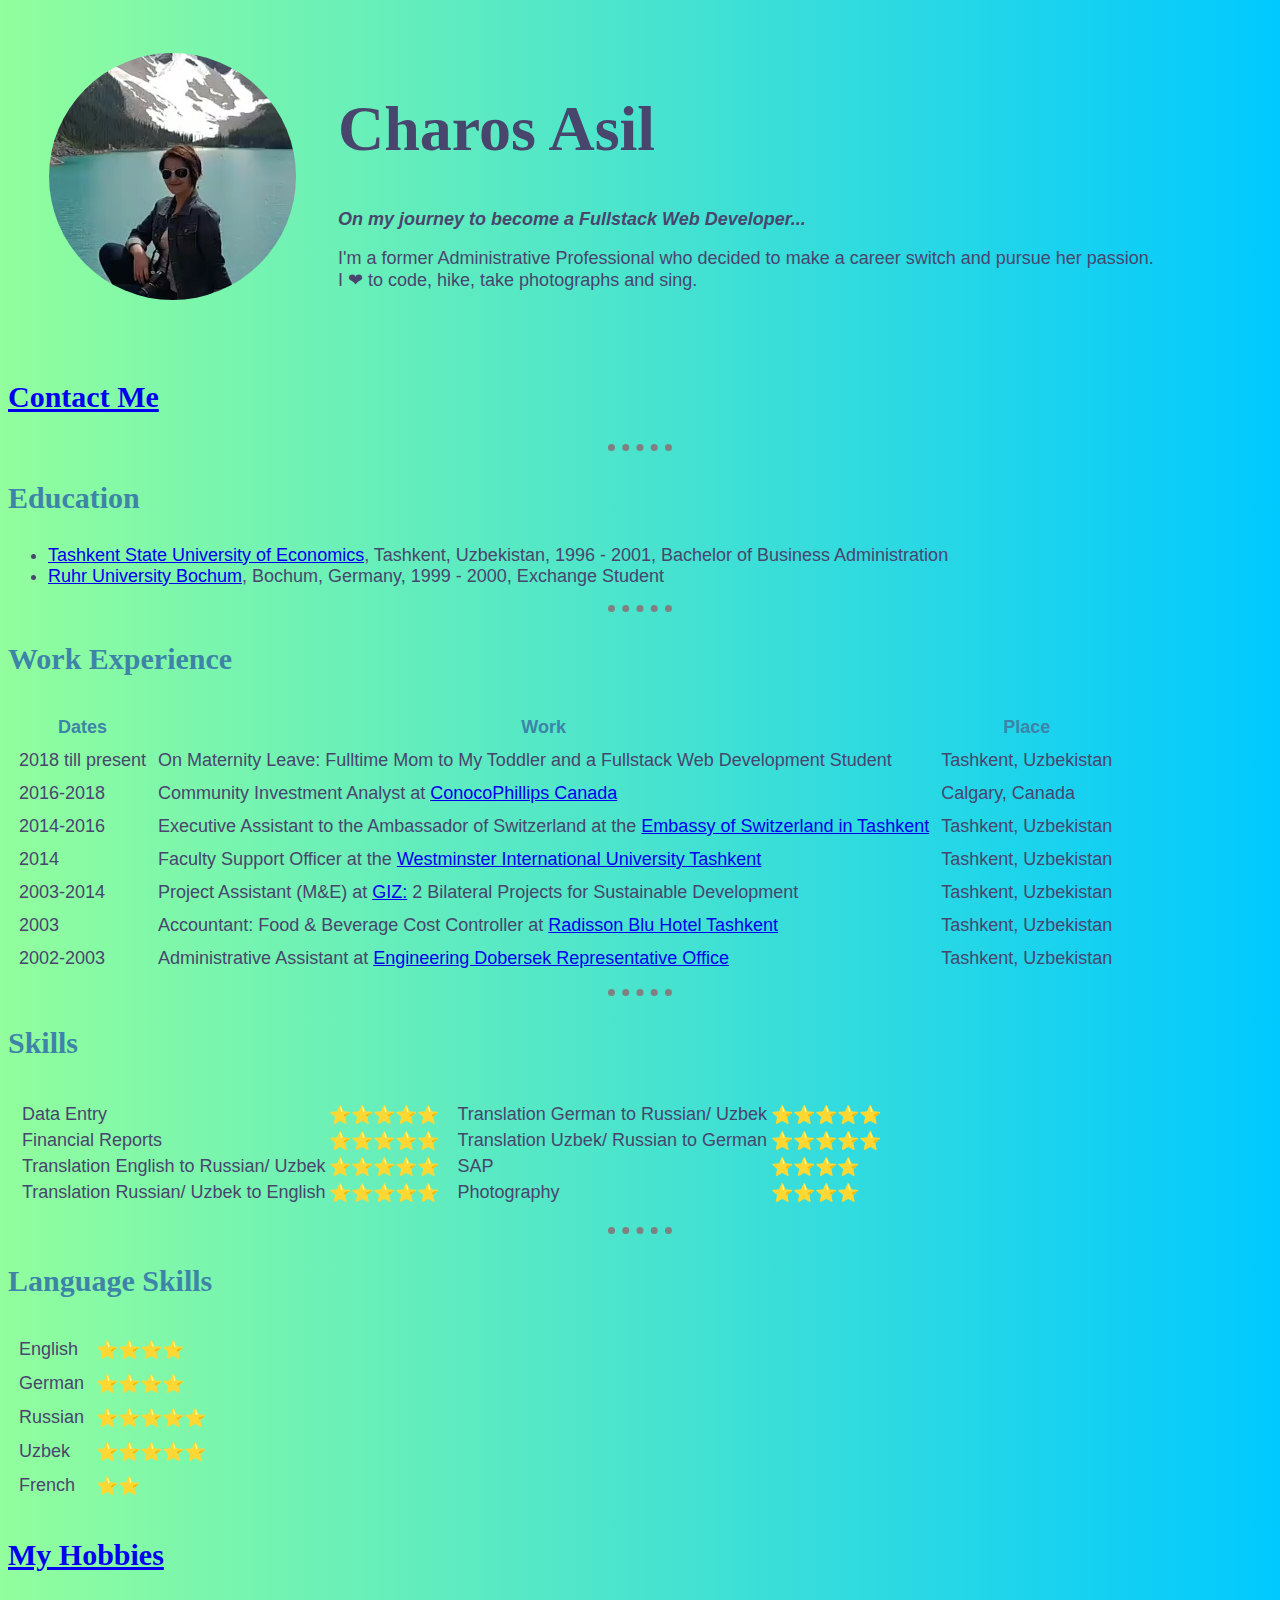
<file: index.html>
<!DOCTYPE html>
<html lang="en" dir="ltr">

<head>
  <meta charset="utf-8">
  <title>Charos' Personal Site</title>

  <link rel="stylesheet" href="css/styles.css">
</head>

<body>
  <table cellspacing="40">
    <tr>
      <td><img src="pictures/charos.png" alt="charos profile picture"></td>
      <td>
        <h1>Charos Asil</h1>
        <p><strong><em>On my journey to become a Fullstack Web Developer...</em></strong></p>
        <p>I'm a former Administrative Professional who decided to make a career switch and pursue her passion. <br> I ❤ to code, hike, take photographs and sing.</p>
      </td>
    </tr>
  </table>
  <h3><a href="contact-me.html">Contact Me</a></h3>
  </p>

  <hr>
  <h3>Education</h3>
  <ul>
    <li> <a href="http://tsue.uz/?lang=en">Tashkent State University of Economics</a>, Tashkent, Uzbekistan, 1996 - 2001, Bachelor of Business Administration</li>
    <li> <a href="https://www.ruhr-uni-bochum.de/en">Ruhr University Bochum</a>, Bochum, Germany, 1999 - 2000, Exchange Student</li>
  </ul>
  <hr>
  <h3>Work Experience</h3>
  <table cellspacing="10">
    <thead>
      <th>Dates</th>
      <th>Work</th>
      <th>Place</th>
    </thead>
    <tbody>
      <tr>
        <td>2018 till present</td>
        <td>On Maternity Leave: Fulltime Mom to My Toddler and a Fullstack Web Development Student</td>
        <td>Tashkent, Uzbekistan</td>
      </tr>
      <tr>
        <td>2016-2018</td>
        <td>Community Investment Analyst at <a href="https://www.conocophillips.ca/">ConocoPhillips Canada</a> </td>
        <td>Calgary, Canada</td>
      </tr>
      <tr>
        <td>2014-2016</td>
        <td>Executive Assistant to the Ambassador of Switzerland at the <a href="https://www.eda.admin.ch/tashkent">Embassy of Switzerland in Tashkent</a> </td>
        <td>Tashkent, Uzbekistan</td>
      </tr>
      <tr>
        <td>2014</td>
        <td>Faculty Support Officer at the <a href="http://wiut.uz/">Westminster International University Tashkent</a> </td>
        <td>Tashkent, Uzbekistan</td>
      </tr>
      <tr>
        <td>2003-2014</td>
        <td>Project Assistant (M&E) at <a href="https://www.giz.de/en/worldwide/364.html">GIZ:</a> 2 Bilateral Projects for Sustainable Development</td>
        <td>Tashkent, Uzbekistan</td>
      </tr>
      <tr>
        <td>2003</td>
        <td>Accountant: Food & Beverage Cost Controller at <a href="https://www.radissonhotels.com/en-us/hotels/radisson-tashkent?cid=a:se+b:gmb+c:emea+i:local+e:rdb+d:eerut+h:TASZH">Radisson Blu Hotel Tashkent</a> </td>
        <td>Tashkent, Uzbekistan</td>
      </tr>
      <tr>
        <td>2002-2003</td>
        <td>Administrative Assistant at <a href="https://www.dobersek.com/en/home/">Engineering Dobersek Representative Office</a> </td>
        <td>Tashkent, Uzbekistan</td>
      </tr>

    </tbody>
    <tfoot>

    </tfoot>

  </table>
  <hr>
  <h3>Skills</h3>

  <table cellspacing="10">
    <tr>

      <td>
        <table>
          <tr>
            <td>Data Entry</td>
            <td>⭐⭐⭐⭐⭐</td>
          </tr>
          <tr>
            <td>Financial Reports</td>
            <td>⭐⭐⭐⭐⭐</td>
          </tr>
          <tr>
            <td>Translation English to Russian/ Uzbek</td>
            <td>⭐⭐⭐⭐⭐</td>
          </tr>
          <tr>
            <td>Translation Russian/ Uzbek to English</td>
            <td>⭐⭐⭐⭐⭐</td>
          </tr>
        </table>
      </td>

      <td>
        <table>
          <tr>
            <td>Translation German to Russian/ Uzbek</td>
            <td>⭐⭐⭐⭐⭐</td>
          </tr>
          <tr>
            <td>Translation Uzbek/ Russian to German</td>
            <td>⭐⭐⭐⭐⭐</td>
          </tr>
          <tr>
            <td>SAP</td>
            <td>⭐⭐⭐⭐</td>
          </tr>
          <tr>
            <td>Photography</td>
            <td>⭐⭐⭐⭐</td>
          </tr>
        </table>
      </td>

    </tr>

  </table>

  <hr>
  <h3>Language Skills</h3>

  <table cellspacing="10">
    <tr>
      <td>English</td>
      <td>⭐⭐⭐⭐</td>
    </tr>
    <tr>
      <td>German</td>
      <td>⭐⭐⭐⭐</td>
    </tr>
    <tr>
      <td>Russian</td>
      <td>⭐⭐⭐⭐⭐</td>
    </tr>
    <tr>
      <td>Uzbek</td>
      <td>⭐⭐⭐⭐⭐</td>
    </tr>
    <tr>
      <td>French</td>
      <td>⭐⭐</td>
    </tr>
  </table>

  <p>
  <h3><a href="hobbies.html">My Hobbies</a></h3>
  </p>
  <p>

</body>

</html>
</file>
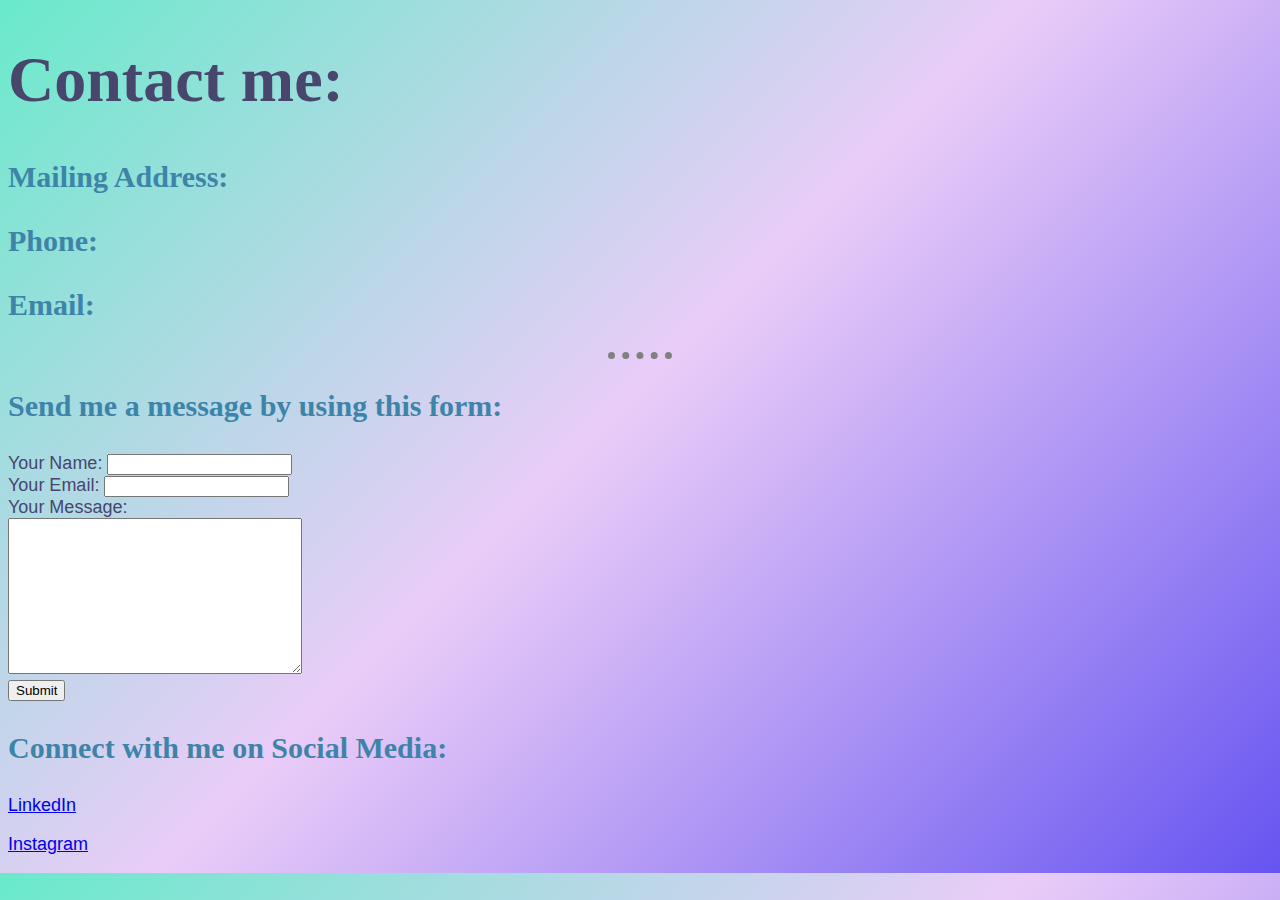
<file: contact-me.html>
<!DOCTYPE html>
<html lang="en" dir="ltr">

<head>
  <meta charset="utf-8">
  <title>Contact Me</title>

</head>

<link rel="stylesheet" href="css/styles.css">

<body style="background-image: linear-gradient(-225deg, #69EACB 0%, #EACCF8 48%, #6654F1 100%);">

  <h1>Contact me:</h1>
  <p>
  <h3>Mailing Address:</h3>
  </p>

  <p>
  <h3>Phone:</h3>
  </p>

  <p>
  <h3>Email:</h3>
  </p>

  <hr>
  <h3>Send me a message by using this form:</h3>
  <form action="mailto:charos.asil@gmail.com" method="post" enctype="text/plain">
    <label for="">Your Name:</label>
    <input type="text" name="yourName" value=""><br>
    <label for="">Your Email:</label>
    <input type="email" name="yourEmail" value=""><br>
    <label for="">Your Message:</label><br>
    <textarea name="yourMessage" rows="10" cols="34"></textarea><br>
    <input type="submit" name="">

  </form>

  <h3>Connect with me on Social Media:</h3>
  <p> <a href="https://www.linkedin.com/in/charos-asilova">LinkedIn</a> </p>
  <p> <a href="https://www.instagram.com/charos.a/">Instagram</a> </p>
</body>

</html>
</file>
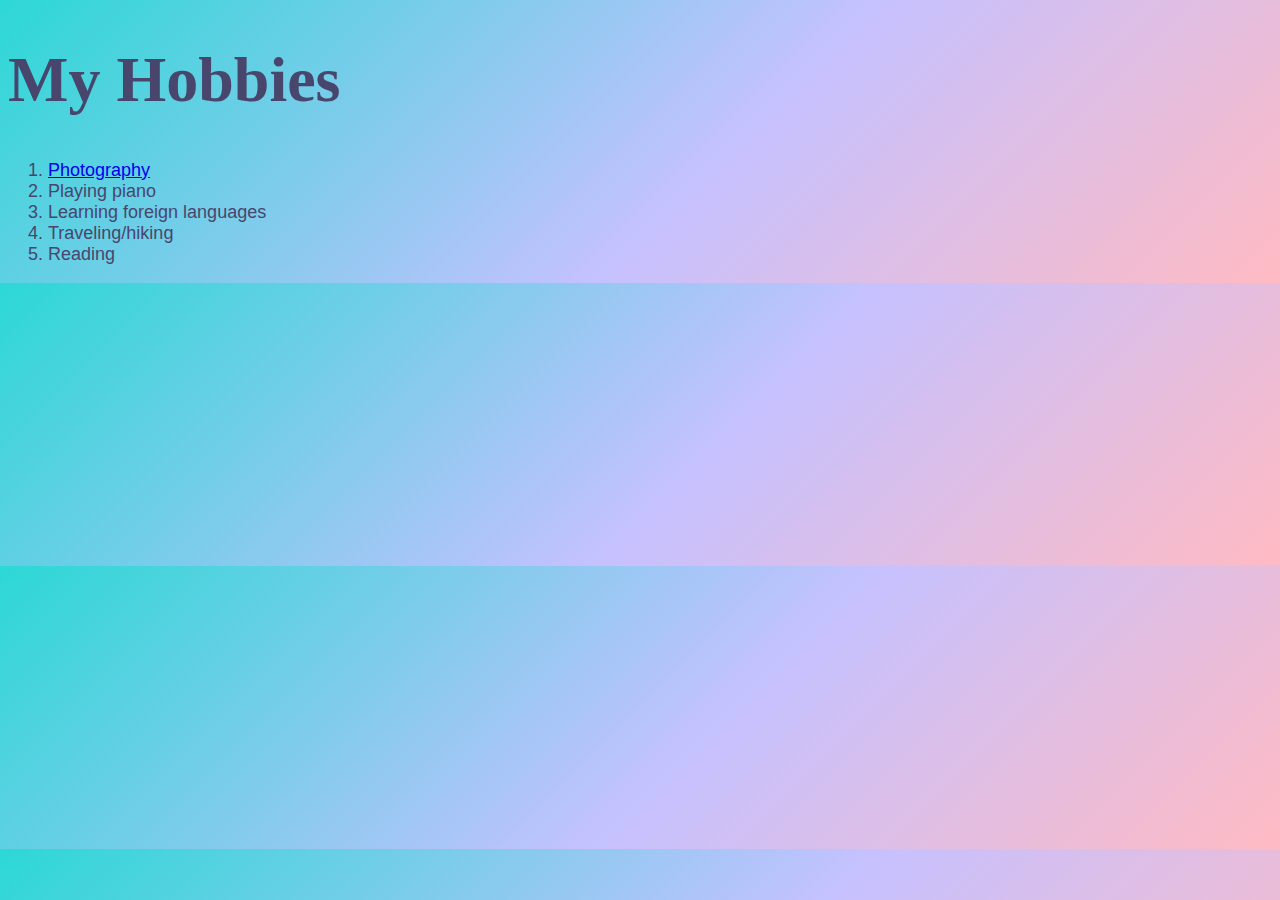
<file: hobbies.html>
<!DOCTYPE html>
<html lang="en" dir="ltr">

<head>
  <meta charset="utf-8">
  <title>My Hobbies</title>
</head>

<link rel="stylesheet" href="css/styles.css">

<body style="background-image: linear-gradient(-225deg, #2CD8D5 0%, #C5C1FF 56%, #FFBAC3 100%);">

  <h1>My Hobbies</h1>

  <ol>
    <li><a href="https://charos.picfair.com">Photography</a></li>
    <li>Playing piano</li>
    <li>Learning foreign languages</li>
    <li>Traveling/hiking</li>
    <li>Reading</li>
  </ol>
</body>

</html>
</file>
<file: css/styles.css>
body {
background-image: linear-gradient(to right, #92fe9d 0%, #00c9ff 100%);

  color: #48466d;
  font-family: Verdana, sans-serif;
  font-size: 18px;
}

h1 {
  color: #48466d;
  font-family: Georgia, serif;
  font-size: 64px;
}

h3 {
  color: #3d84a8;
  font-family: Georgia, serif;
  font-size: 30px;
}

th {
  color: #3d84a8;
  font-family: Georgia, serif
  font-size: 20px;
}


hr {
  border-style: none;
  border-top-style: dotted;
  border-color: grey;
  border-width: 7px;
  height: 0;
  width: 5%;
}
</file>
